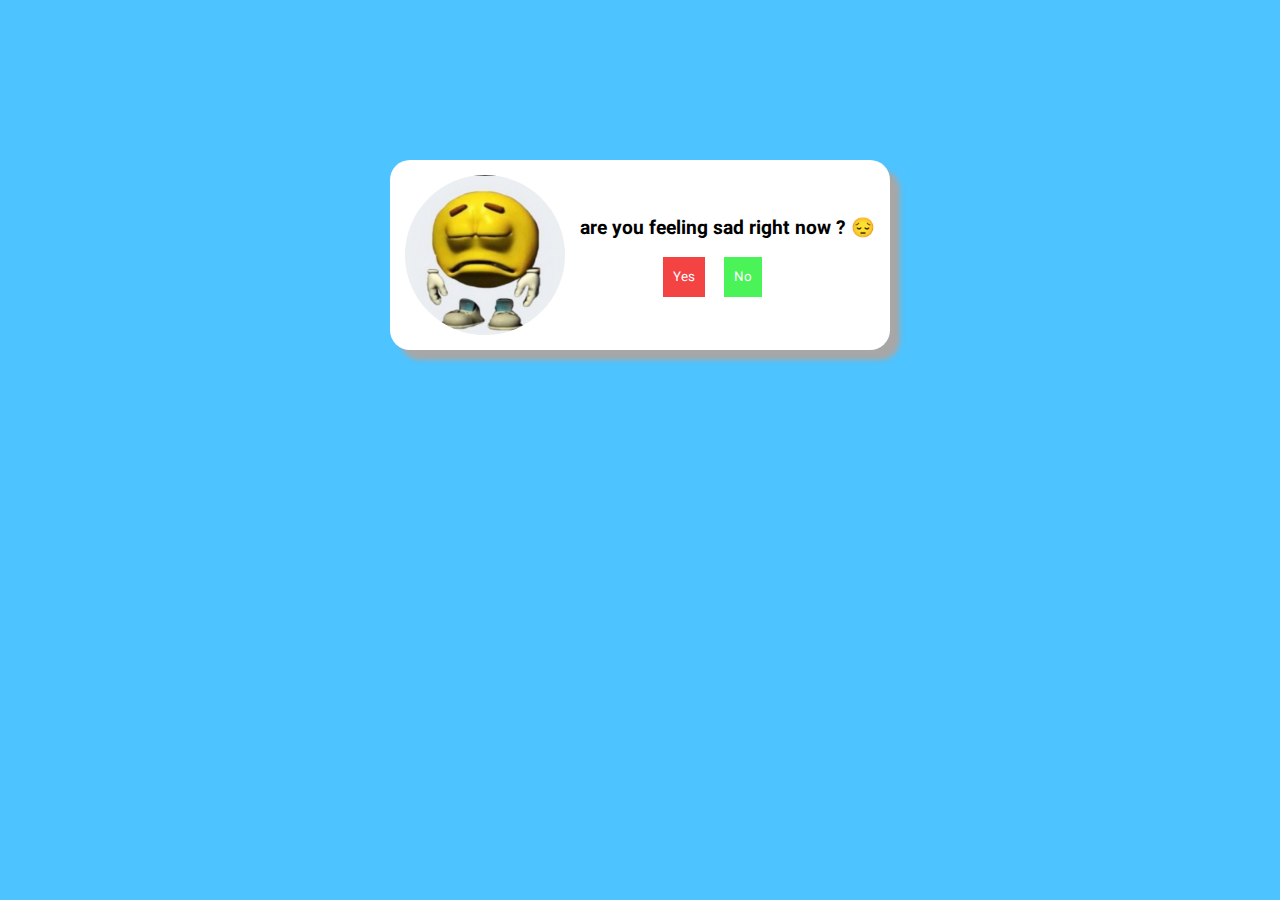
<file: index.html>
<!DOCTYPE html>
<html lang="en">
<head>
    <meta charset="UTF-8">
    <meta name="viewport" content="width=device-width, initial-scale=1.0">
    <title>El-Gato</title>
    <link rel="stylesheet" href="assets/css/style.css">
</head>
<body>
    <section>
        <img src="assets/sademoji.jpg" alt="sad">
        <div class="buttons">
            <h4> are you feeling sad right now ? 😔</h4>
            <button class="btn"><a href="yes.html">Yes</a></button>
            <button class="btn2"><a href="no.html">No</a></button>
        </div>
    </section>
</body>
</html>
</file>
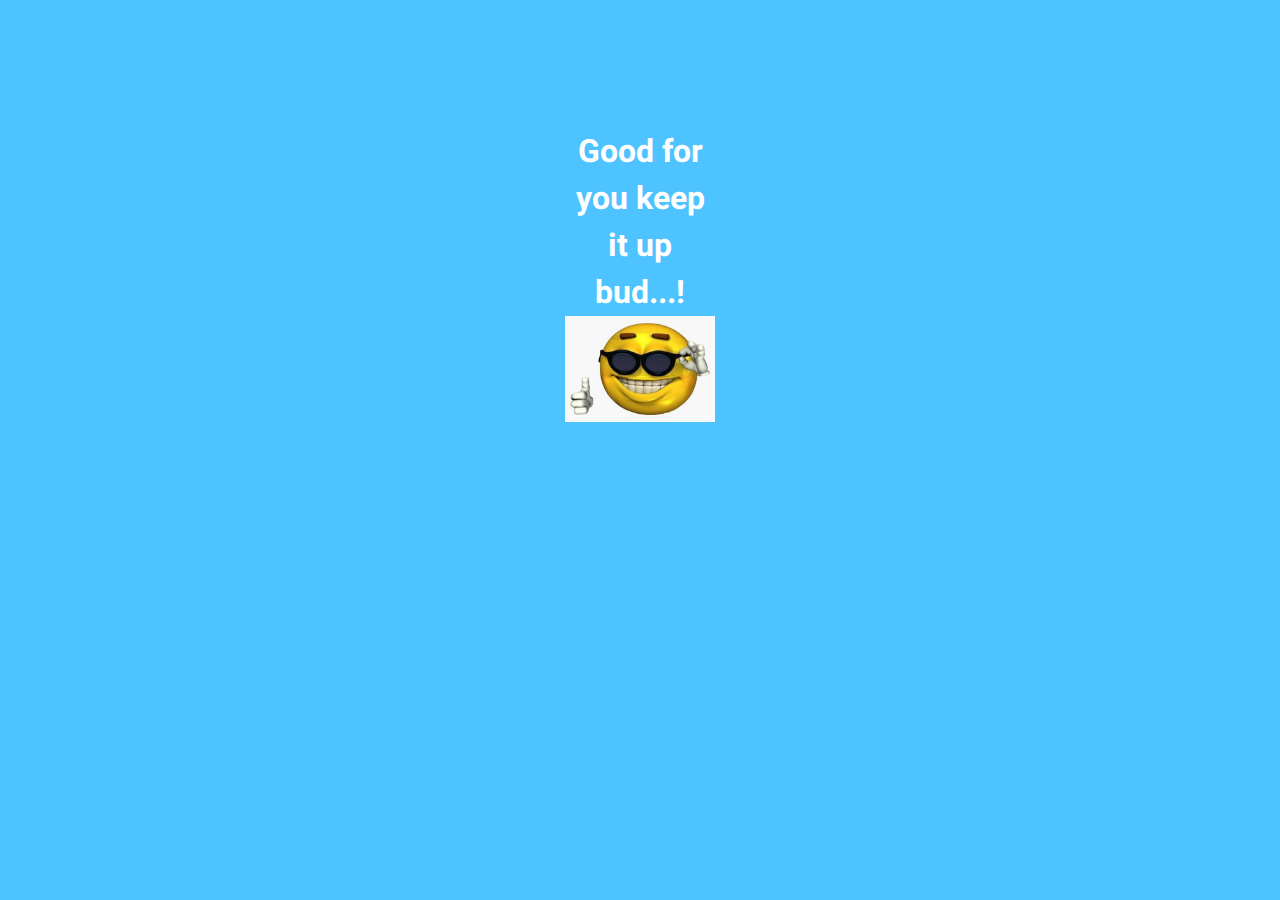
<file: no.html>
<!DOCTYPE html>
<html lang="en">
<head>
    <meta charset="UTF-8">
    <meta name="viewport" content="width=device-width, initial-scale=1.0">
    <title>Document</title>
    <link rel="stylesheet" href="assets/css/style.css">
</head>
<body>
    <div class="noSection" style="margin-top: 10%;">
        <h1>Good for you
             keep it up bud...!</h1>
        <img src="assets/happy.jpg" alt="">
    </div>
</body>
</html>
</file>
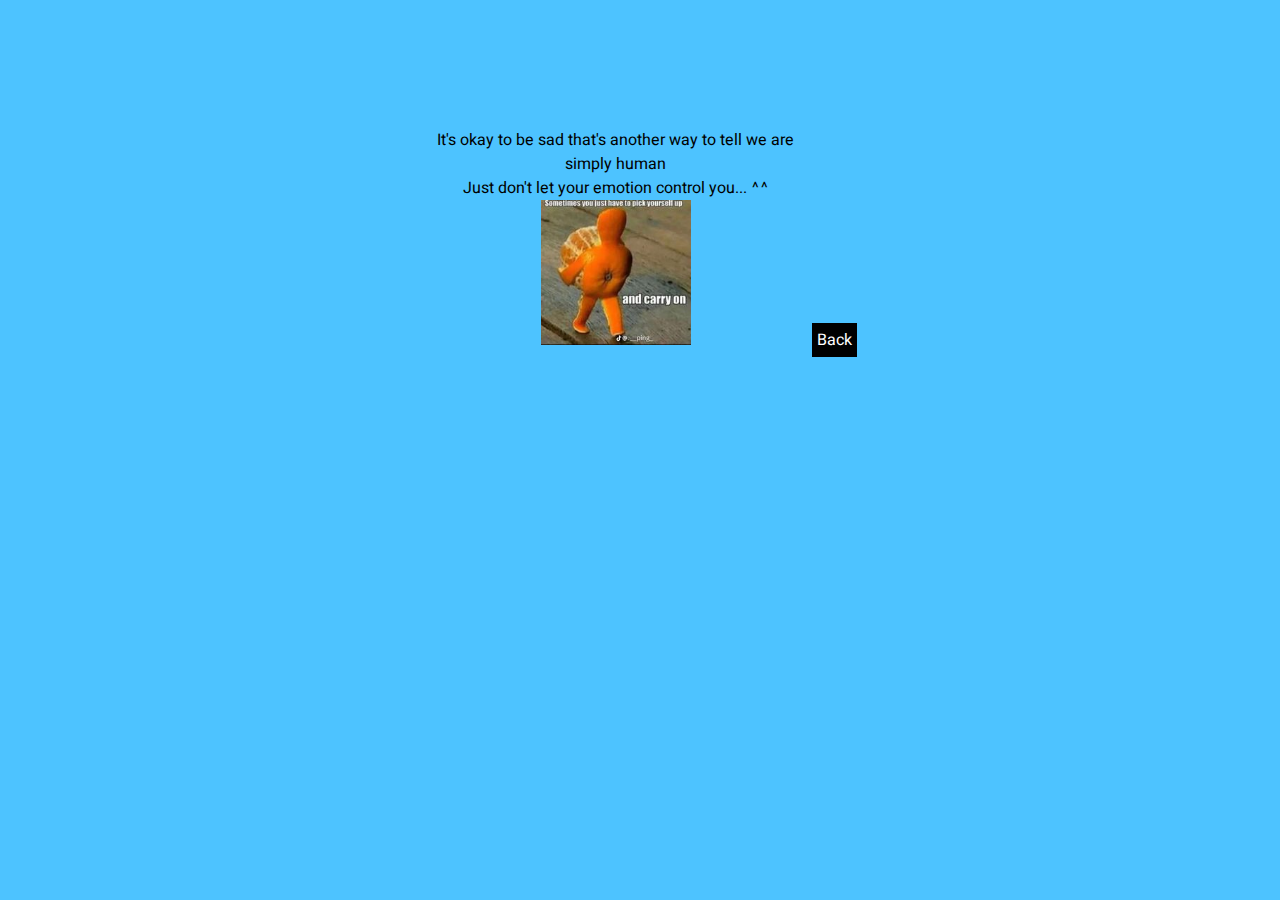
<file: yes.html>
<!DOCTYPE html>
<html lang="en">
<head>
    <meta charset="UTF-8">
    <meta name="viewport" content="width=device-width, initial-scale=1.0">
    <title>Document</title>
    <link rel="stylesheet" href="assets/css/style.css">
</head>
<body>
    <div class="yesSection">
        <p>It's okay to be sad that's another way to tell we are simply human</p>
        <p>Just don't let your emotion control you... ^^</p>
        <img src="assets/img1.jpg" alt="">
    </div>
    <a href="index.html" style="background-color: black; color: white; padding: 5px; margin-top: 15%;">Back</a>
</body>
</html>
</file>
<file: assets/css/style.css>
@import url('https://fonts.googleapis.com/css2?family=Heebo:wght@100;200;400;500&display=swap');


*{
    padding: 0;
    margin: 0;
    box-sizing: border-box;
    font-family: 'Heebo';
}
body{
    text-align: center;
   background-image: linear-gradient(to right, #4dc3ff, #4dc3ff)
}
h4{
    font-size: larger;
    color: black;
    margin-left: 15px;
}
section{
    border-radius: 20px;
    background-color: white;
    padding: 15px;
    display: inline-flex ;
    justify-content: center;
    align-items: center;
    margin: 10rem;
    box-shadow: black 2%;
    box-shadow: 10px 10px 5px #a7a7a7;
}
section img{
    width: 10rem;
    height: 10rem;
    border-radius: 55%;
}
button{
    margin-top: 15px;
margin-right: 15px;
padding: 5px;
}
a{
    text-decoration: none;
    color: white;
}
.btn{
    background: #f34343;
    border: none;
    padding: 10px;
    color: black
}
.btn2{
    background: #4af358;
    border: none;
    padding: 10px;
    color: black
}
.btn:hover{
    cursor: pointer;
    background: #e01414;
    color: white;
}
.btn2:hover{
    cursor: pointer;
    background: #04913a;
    color: white;
}
h1{
    color: white;
}
.yesSection{
    margin-top: 10%;
    width: 30%;
    display: inline-block;
}
.noSection, img{
    width: 150px;
}
.noSection{
    
    display: inline-block;
}

/* Smartphones (portrait) ----------- */
@media only screen 
and (max-width : 320px) {
  section{
    display: inline-block
  }
}
</file>
